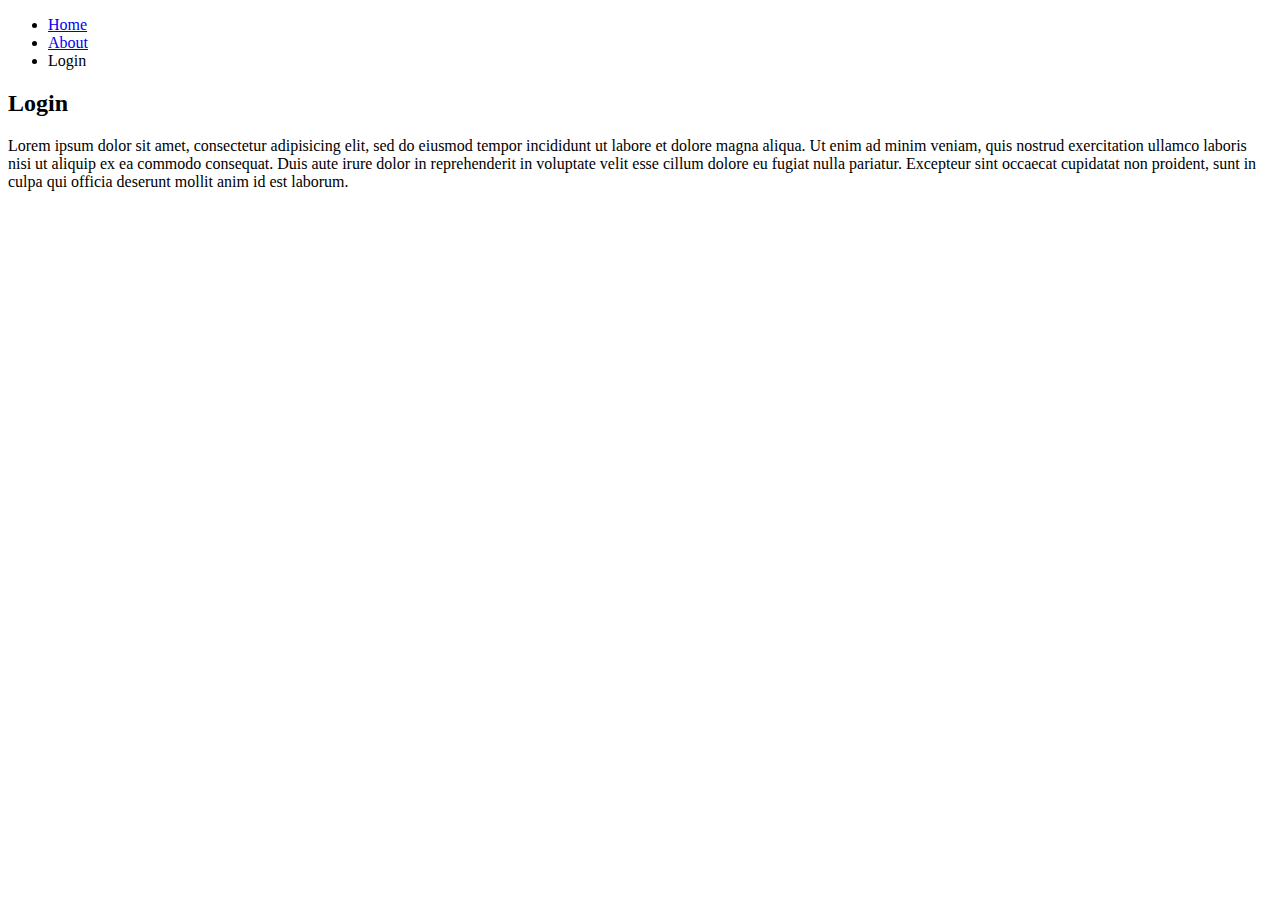
<file: login.html>
<!DOCTYPE html>
<html>
<head>
  <title>My first website!</title>
</head>
<body>
  <header>
    <nav>
      <ul>
        <li><a href="index.html">Home</a></li>
        <li><a href="about.html">About</a></li>
        <li>Login</li>
      </ul>
    </nav>
  </header>
  <section>
    <h2>Login</h2>
    <p>Lorem ipsum dolor sit amet, consectetur adipisicing elit, sed do eiusmod
    tempor incididunt ut labore et dolore magna aliqua. Ut enim ad minim veniam,
    quis nostrud exercitation ullamco laboris nisi ut aliquip ex ea commodo
    consequat. Duis aute irure dolor in reprehenderit in voluptate velit esse
    cillum dolore eu fugiat nulla pariatur. Excepteur sint occaecat cupidatat non
    proident, sunt in culpa qui officia deserunt mollit anim id est laborum.</p>
  </section>
</body>
</html>
</file>
